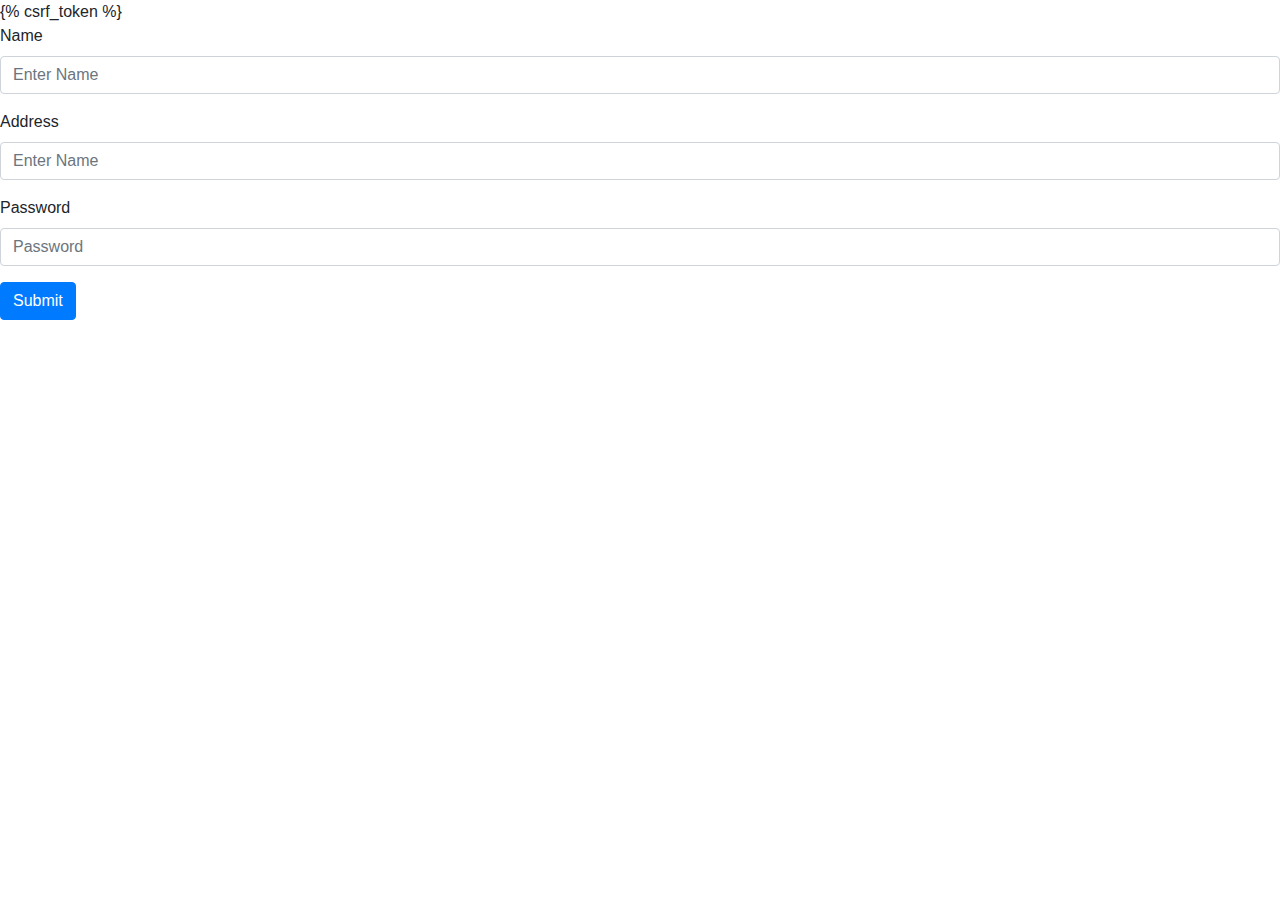
<file: myapp/templates/example.html>
<!doctype html>
<html lang="en">

<head>
    <!-- Required meta tags -->
    <meta charset="utf-8">
    <meta name="viewport" content="width=device-width, initial-scale=1, shrink-to-fit=no">

    <!-- Bootstrap CSS -->
    <link rel="stylesheet" href="https://maxcdn.bootstrapcdn.com/bootstrap/4.0.0/css/bootstrap.min.css" integrity="sha384-Gn5384xqQ1aoWXA+058RXPxPg6fy4IWvTNh0E263XmFcJlSAwiGgFAW/dAiS6JXm" crossorigin="anonymous">

    <title>test</title>
</head>

<body>
    <form action="/myapp/createpost/" method="POST">
        {% csrf_token %}
        <div class="form-group">
            <label>Name</label>
            <input type="text" class="form-control" name="uname" placeholder="Enter Name">
        </div>
        <div class="form-group">
            <label>Address</label>
            <input type="text" class="form-control" name="adress" placeholder="Enter Name">
        </div>
        <div class="form-group">
            <label for="exampleInputPassword1">Password</label>
            <input type="password" class="form-control" name="password" placeholder="Password">
        </div>
        <button type="submit" class="btn btn-primary">Submit</button>
    </form>

    <!-- Optional JavaScript -->
    <!-- jQuery first, then Popper.js, then Bootstrap JS -->
    <script src="https://code.jquery.com/jquery-3.2.1.slim.min.js" integrity="sha384-KJ3o2DKtIkvYIK3UENzmM7KCkRr/rE9/Qpg6aAZGJwFDMVNA/GpGFF93hXpG5KkN" crossorigin="anonymous"></script>
    <script src="https://cdnjs.cloudflare.com/ajax/libs/popper.js/1.12.9/umd/popper.min.js" integrity="sha384-ApNbgh9B+Y1QKtv3Rn7W3mgPxhU9K/ScQsAP7hUibX39j7fakFPskvXusvfa0b4Q" crossorigin="anonymous"></script>
    <script src="https://maxcdn.bootstrapcdn.com/bootstrap/4.0.0/js/bootstrap.min.js" integrity="sha384-JZR6Spejh4U02d8jOt6vLEHfe/JQGiRRSQQxSfFWpi1MquVdAyjUar5+76PVCmYl" crossorigin="anonymous"></script>
</body>

</html>
</file>
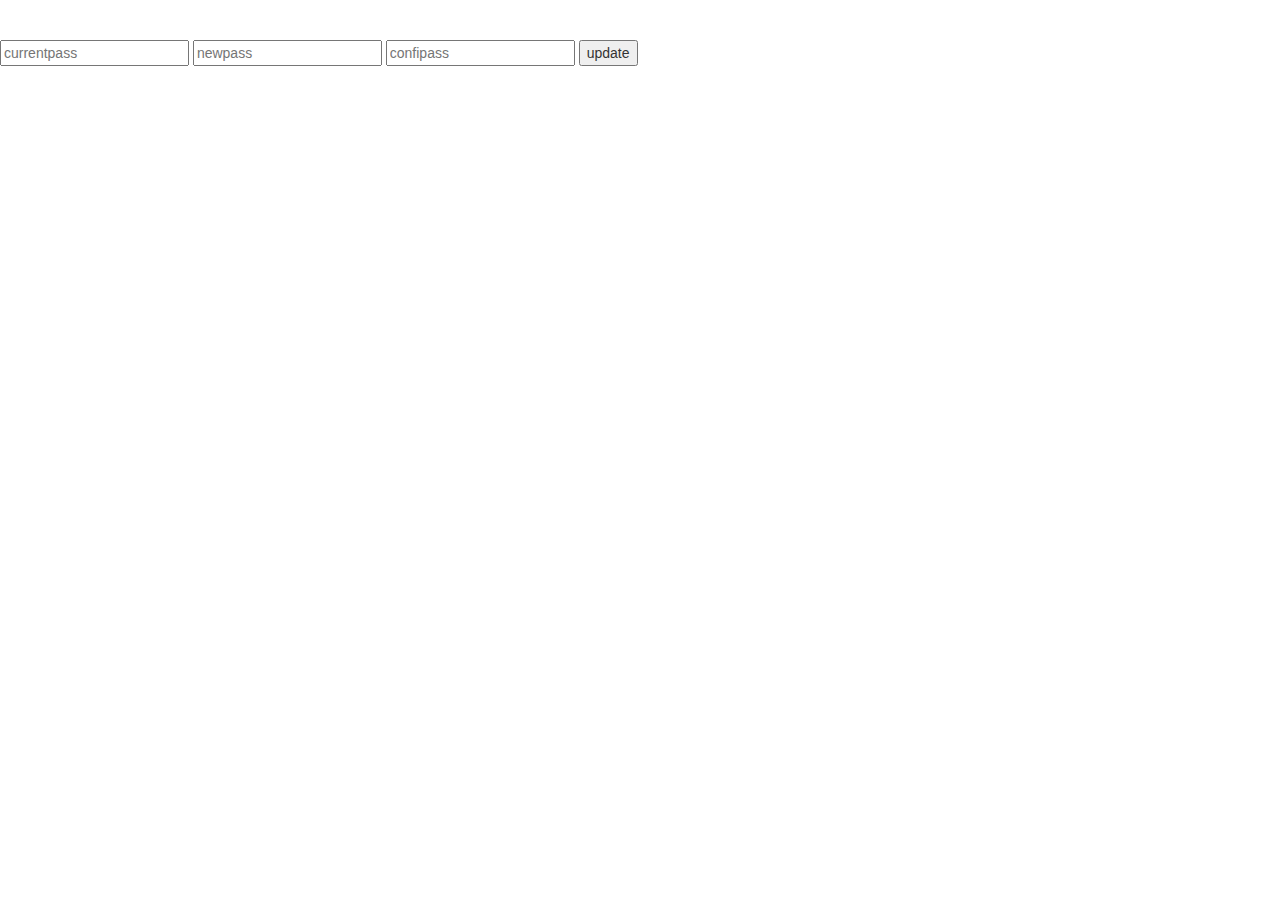
<file: myapp/templates/test.html>
<!DOCTYPE html>
<html lang="en">

<head>
    <meta charset="UTF-8">
    <meta name="viewport" content="width=device-width, initial-scale=1.0">
    <meta http-equiv="X-UA-Compatible" content="ie=edge">
    <title>Test</title>
    <link rel="stylesheet" href="https://maxcdn.bootstrapcdn.com/bootstrap/3.4.0/css/bootstrap.min.css">
    <script src="https://ajax.googleapis.com/ajax/libs/jquery/3.4.1/jquery.min.js"></script>
    <script src="https://maxcdn.bootstrapcdn.com/bootstrap/3.4.0/js/bootstrap.min.js"></script>
    <script type="text/javascript">
        $(document).ready(function() {
            $(document).click(function() {
                passwords = $('.password');
                if (passwords[1].value != passwords[2].value) {
                    alert('password mismatching');
                    return false;
                }

                $.ajax({
                    url: 'http://127.0.0.1:8000/myapp/updatepassword/',
                    type: 'POST',
                    data: {
                        cur_password: passwords[0].value,
                        new_password: passwords[1].value,
                        csrfmiddlewaretoken: '{{ csrf_token }}'
                    },
                    success: function(reponse) {
                        alert(reponse);
                    },
                    error: function(err) {
                        console.log(err);
                    }
                });
            });

        });
    </script>
</head>

<body>
    <br>
    <br>
    <input type="password" placeholder="currentpass" class="password">
    <input type="password" placeholder="newpass" class="password">
    <input type="password" placeholder="confipass" class="password">
    <input type="button" value="update" id="button">
</body>

</html>
</file>
